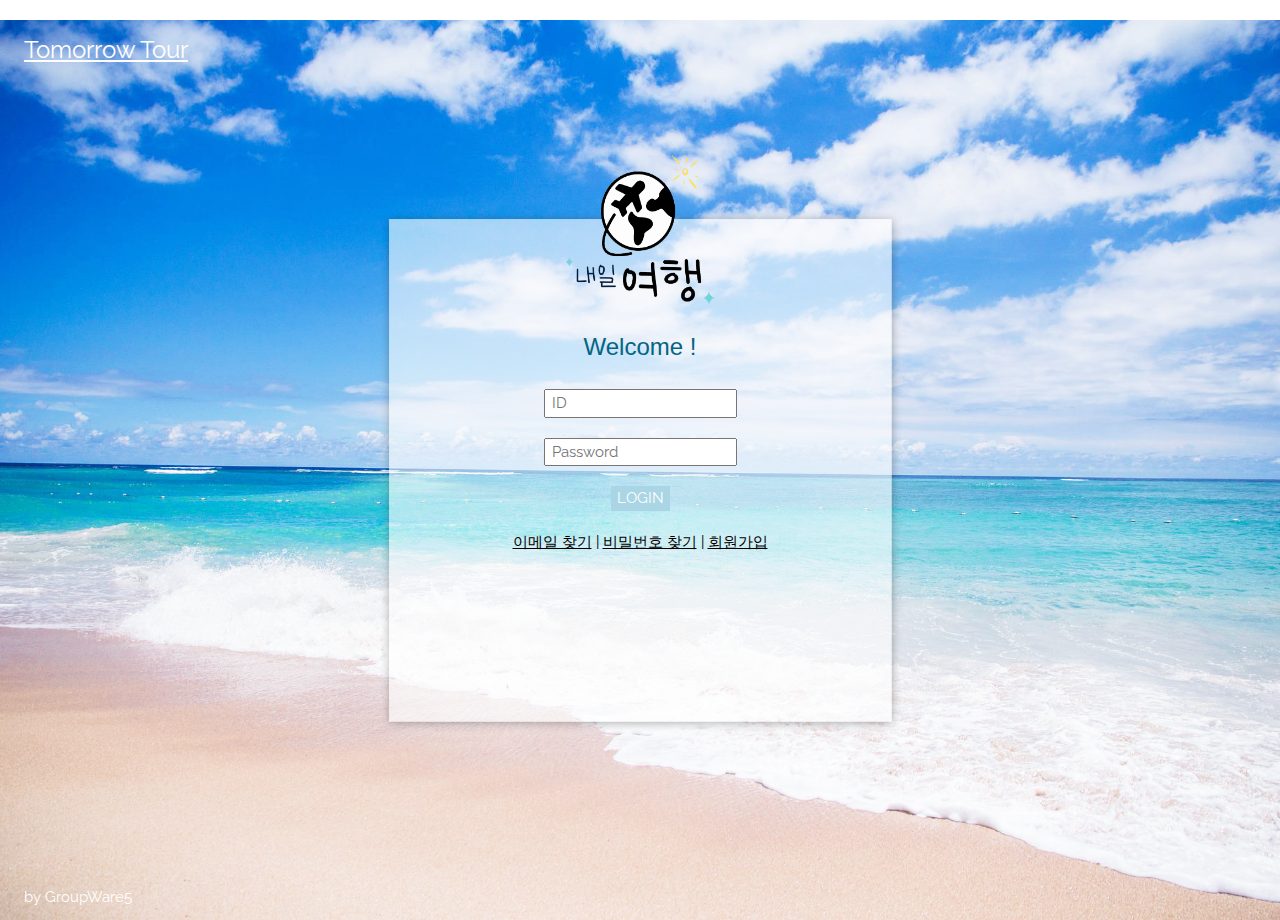
<file: WebContent/index.html>
<!DOCTYPE html>
<html>
<head>
<title>내일 여행</title>
<meta charset="UTF-8">
<meta name="viewport" content="width=device-width, initial-scale=1">
<link rel="stylesheet" href="https://www.w3schools.com/w3css/4/w3.css">
<link rel="stylesheet" href="https://fonts.googleapis.com/css?family=Raleway">
<style>
body,h1 {font-family: "Raleway", sans-serif}
body, html {height: 100%}
.bgimg {
  background-image: url("images/beach.png");
  min-height: 100%;
  background-position: center;
  background-size: cover;
}
</style>
</head>
<body>

<div class="bgimg w3-display-container w3-animate-opacity w3-text-white">
<div class="w3-display-topleft w3-padding-large w3-xlarge">
   <a href="index.html">Tomorrow Tour</a>
  </div>
  <div class="w3-display-middle">
    <h1 class="w3-jumbo w3-animate-top" > </h1>
    <hr class="w3-border-grey" style="margin:auto;width:40%">
    </div>
   <div style="display:block; margin:20px auto;">
         
        </div>
       <br> <br><br><br><br><br>
        <main>        
<div class="form-wrapper" align="center">
	<img src="images/logo.png" style="width:150px; height:150px;"> <br>
    <form id="loginForm" action="company/login" method="post" >
        <h3><p style="color:#046582;">Welcome !</p></h3>
        <div class="input-wrapper" style="display:block; margin:20px auto;">
            <input type="text" id="email" name="email" placeholder=" ID" required>
        </div>
        <div class="input-wrapper" style="display:block; margin:20px auto;">
            <input type="password" id="password" name="password" placeholder=" Password" required>
        </div>
        <div style="display:block; margin:20px auto;">
            <button type="submit" id="btnLogin" style="background-color:#aad5e5; color:#FFFFFF; border:0px;">LOGIN</button>
        </div>

        <div class="login_append">
        <span class="txt_find">
           <a href="employee/searchEmail.jsp" class="link_find"><p style="color:#000000;">이메일 찾기</a>
            |
           <a href="employee/searchPw.jsp" class="link_find">비밀번호 찾기</a>
            |
           <a href="employee/write.jsp" class="link_find">회원가입</p></a>
         </span>
       </div>

    </form>
</div>
</main>
  
  <div class="w3-display-bottomleft w3-padding-large">
    by GroupWare5
  </div>
</div>

</body>


</html>
</file>
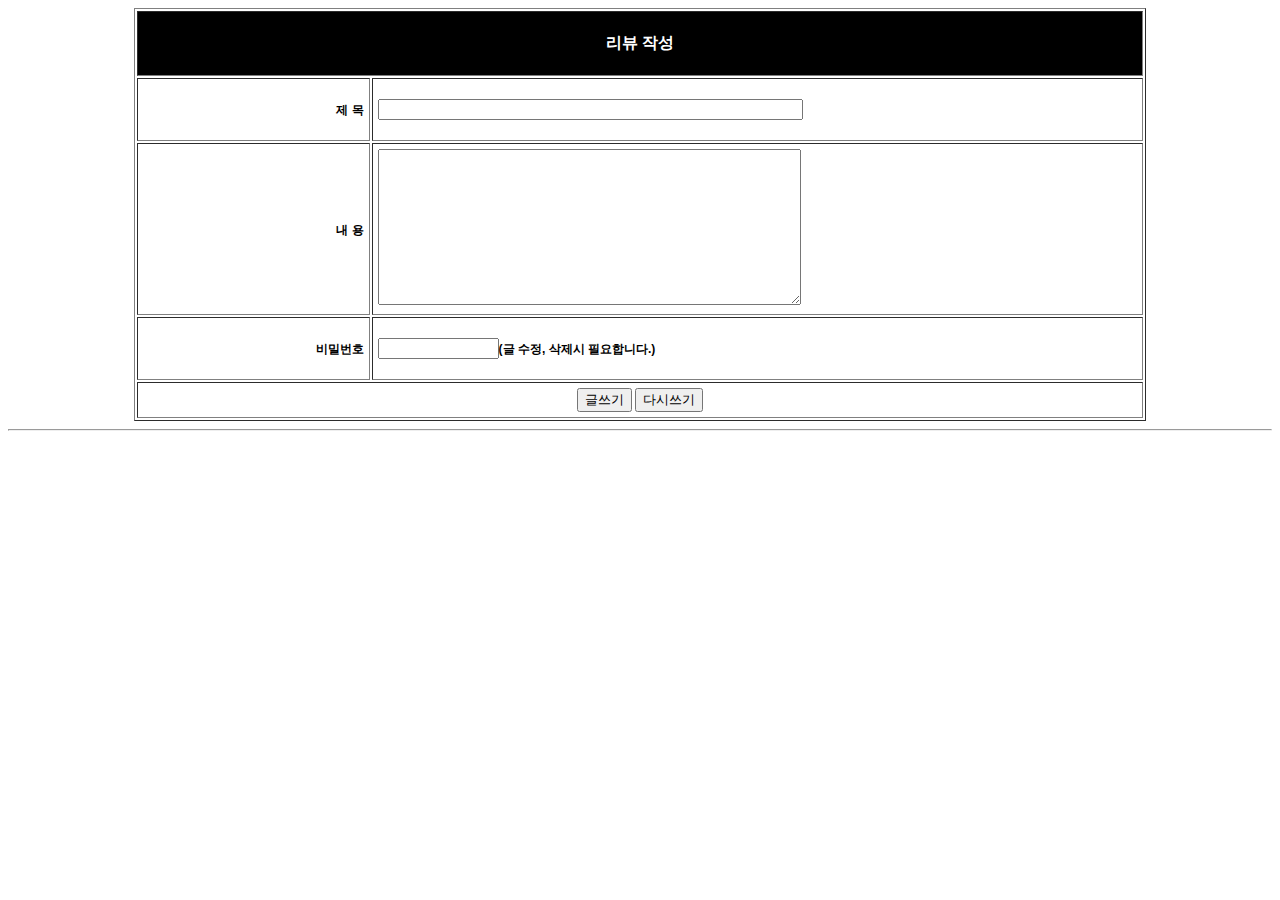
<file: WebContent/board/write.html>
<!DOCTYPE html>
<html>
<head>
<title>cart.jsp</title>
<meta charset="UTF-8">


<style>
body {font-family: 'Jua', sans-serif;}
h1, h2, h3, h4, h5, h6 {
  font-family: 'Jua', sans-serif;
  letter-spacing: 5px;
}
</style>

</head>


<SCRIPT language=javascript>
function checkValid() {
    var f = window.document.writeForm;
		
	if ( f.customerId.value == "") {
	    alert( "아이디를 입력해 주세요." );
		return false;
    }

	if ( f.title.value == "" ) {
		alert( "제목을 입력해 주세요." );
		return false;
	}
	if ( f.password.value == "" ) {
        alert( "비밀번호를 입력해 주세요" );
        return false;
    }
	if ( f.content.value == "" ) {
        alert( "글 내용을 입력해 주세요." );
        return false;
    }
    return true;
}
</SCRIPT>
<body>

<!-- <form name="writeForm" method="post" onSubmit='return checkValid()'> -->
 <form action="../BoardServlet/boardinsert" method="post">


<table align="center" cellpadding="5" cellspacing="2" width="80%" border="1">

    <tr>
        <td width="1220" height="20" colspan="2" bgcolor="black">
            <p align="center"><font color="white" size="3"><b>리뷰 작성</b></font></p>
        </td>
    </tr>
 <!--    <tr>
        <td width="150" height="20" >
            <p align="right"><b><span style="font-size:9pt;">작성자</span></b></p>
        </td>
        <td width="450" height="20"><b><span style="font-size:9pt;">
			
		</span></b></td>
    </tr>  -->
    <tr>
        <td width="150" height="20">
            <p align="right"><b><span style="font-size:9pt;">제 목</span></b></p>
        </td>
        <td width="450" height="20" ><b><span style="font-size:9pt;">
		<input type=text name="title" size="50"></span></b></td>
    </tr>
    <tr>
        <td width="150" height="20">
            <p align="right"><b><span style="font-size:9pt;">내 용</span></b></p>
        </td>
        <td width="450" height="20"><b><span style="font-size:9pt;">
		<textarea name="content" cols="50" rows="10"></textarea></span></b></td>
    </tr>
    <tr>
        <td width="150" height="20">
            <p align="right"><b><span style="font-size:9pt;">비밀번호</span></b></p>
        </td>
        <td width="450" height="20">
        	<b><span style="font-size:9pt;">
        		<input type=password name="password" size="12">(글 수정, 삭제시 필요합니다.)
        	   </span></b>
        </td>
    </tr>
    <tr>
        <td width="450" height="20" colspan="2" align="center"><b><span style="font-size:9pt;">
        <input type=submit value=글쓰기> 
        <input type=reset value=다시쓰기></span></b></td>
    </tr>
</table>
</form>
</div>
<hr>


</body>
</html>
</file>
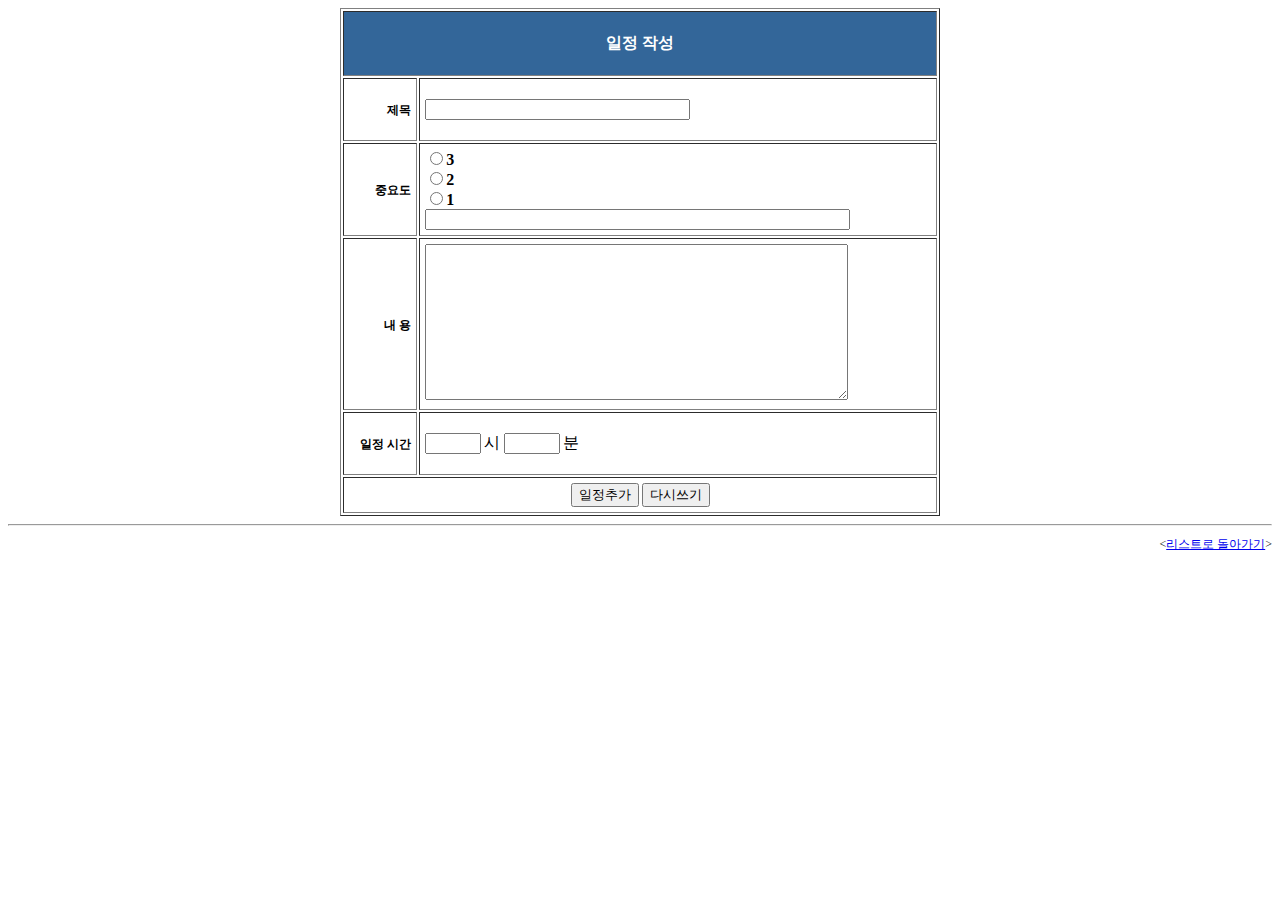
<file: WebContent/todolist/write.html>
<!DOCTYPE html>
<html>
<head>
<meta charset="UTF-8">
<title>Insert title here</title>
</head>
<SCRIPT language=javascript>

function txInput(Obj,String)
{
  document.getElementById(Obj).value = String;
}
</SCRIPT>
<body>


<form name="writeForm" method="post" action="insert" onSubmit='checkValid()'>


<table align="center" cellpadding="5" cellspacing="2" width="600" border="1">

    <tr>
        <td width="1220" height="20" colspan="2" bgcolor="#336699">
            <p align="center"><font color="white" size="3"><b>일정 작성</b></font></p>
        </td>
    </tr>
    <tr>
        <td width="150" height="20" >
            <p align="right"><b><span style="font-size:9pt;">제목</span></b></p>
        </td>
        <td width="450" height="20"><b><span style="font-size:9pt;">
		<input type=text name="title" size="30"></span></b></td>
    </tr>
   
    <tr>
        <td width="150" height="20">
            <p align="right"><b><span style="font-size:9pt;">중요도</span></b></p>
        </td>
        <td width="450" height="20" ><b>
        <input type="radio" id="3" name="imp" value= "3" onclick="txInput('textinput',this.value)">3<br>
  		<input type="radio" id="2" name="imp" value="2" onclick="txInput('textinput',this.value)">2<br>
  		<input type="radio" id="1" name="imp" value="1" onclick="txInput('textinput',this.value)">1<br>        
        <span style="font-size:9pt;">
		<input type=text id="textinput"name="importance" size="50" readonly></span></b></td>
    </tr>
    <tr>
        <td width="150" height="20">
            <p align="right"><b><span style="font-size:9pt;">내 용</span></b></p>
        </td>
        <td width="450" height="20"><b><span style="font-size:9pt;">
		<textarea name="content" cols="50" rows="10"></textarea></span></b></td>
    </tr>
    <tr>
        <td width="150" height="20">
            <p align="right"><b><span style="font-size:9pt;">일정 시간</span></b></p>
        </td>
        <td width="450" height="20">
        	<b><span style="font-size:9pt;">
        		<input type="number" name="date" size="12" min='0' max='23'>
        	</span></b>
        	시
        	<b><span style="font-size:9pt;">
        		<input type="number" name="time" size="12" min='0' max='59' >
        	</span></b>
        	분
        </td>
    </tr>
    <tr>
        <td width="450" height="20" colspan="2" align="center"><b><span style="font-size:9pt;"><input type=submit value=일정추가> 
        <input type=reset value=다시쓰기></span></b></td>
    </tr>
</table>

</form>

<hr>
<div align=right><span style="font-size:9pt;">&lt;<a href="../todolist/allview">리스트로 돌아가기</a>&gt;</span></div>

</BODY>
</HTML>
</file>
